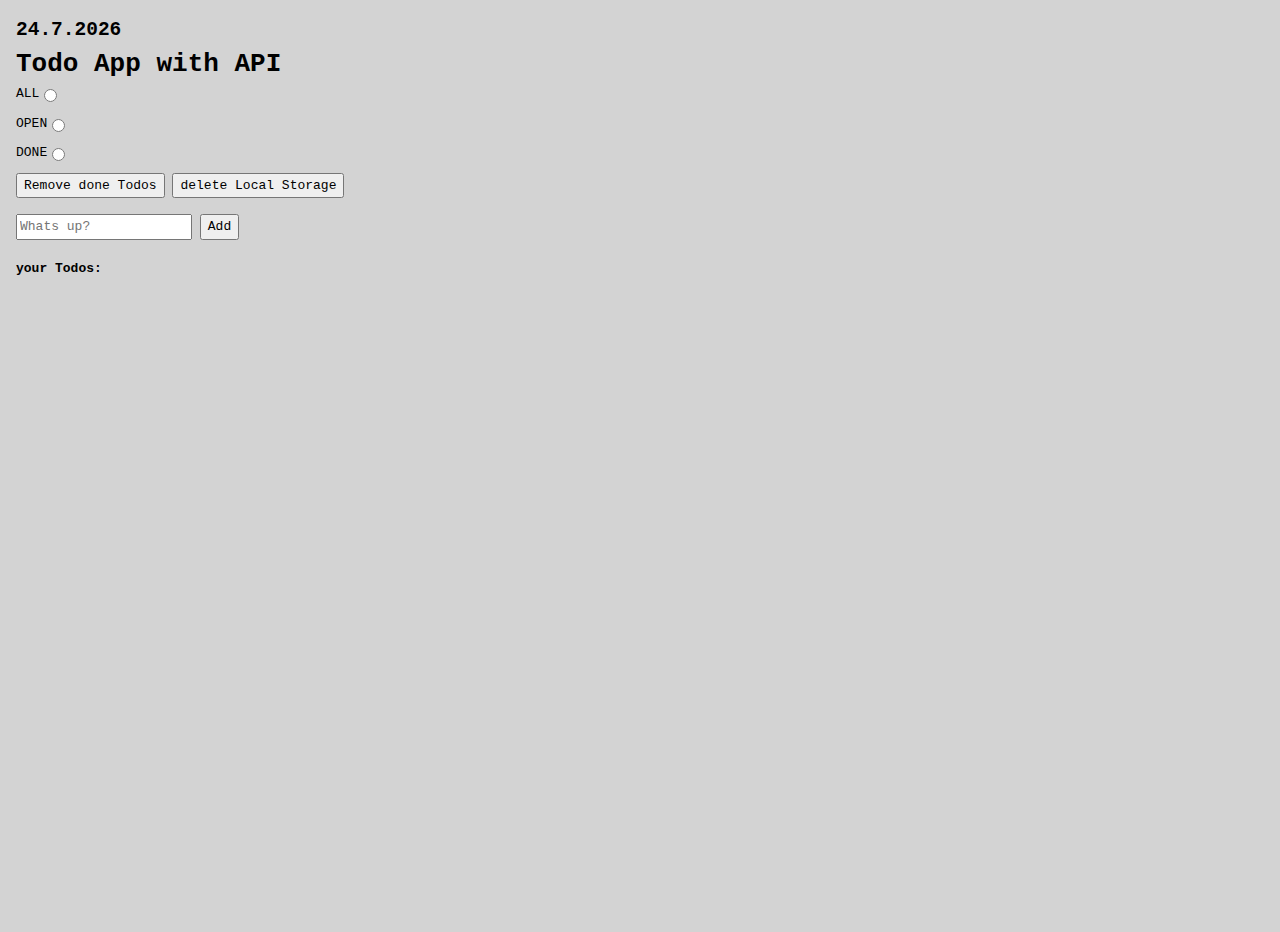
<file: todo-App-with-API/index.html>
<!DOCTYPE html>
<html lang="de">
  <head>
    <meta charset="UTF-8" />
    <meta name="viewport" content="width=device-width, initial-scale=1.0" />
    <link rel="stylesheet" href="./reset.css" />
    <link rel="stylesheet" href="./style.css" />
    <title>todo App with API</title>
  </head>

  <body>
    <!--  aktuelles Datum -->
    <header class="date-h1">
      <h2 id="time-heading"></h2>
    </header>

    <main class="main">
      <section class="filter-and-options">
        <h1>Todo App with API</h1>
        <div class="filter-container">
          <!-- radio ALL -->
          <label for="all"
            >ALL
            <input type="radio" id="all" name="filter" value="all" />
          </label>

          <!-- radio OPEN -->
          <label for="open"
            >OPEN
            <input type="radio" id="open" name="filter" value="open" />
          </label>

          <!-- radio DONE -->
          <label for="done"
            >DONE
            <input type="radio" id="done" name="filter" value="done" />
          </label>
        </div>

        <!-- Remove Button -->
        <button class="removeBtn">Remove done Todos</button>
        <!-- Delete LocalStorage Button -->
        <button class="delLsBtn">delete Local Storage</button>
        <br />
      </section>
      <form class="todo-input">
        <!-- Input Field -->
        <input type="text" class="input" placeholder="Whats up?" />

        <!-- Add Button -->
        <button class="addBtn">Add</button>
      </form>
      <!-- todo-Container & UL & LI  -->
      <section class="todos">
        <br>
        <h4>your Todos:</h4>
        <ul class="todo-container"></ul>
      </section>
    </main>
  </body>

  <script src="./script.js" type="module"></script>
  <script src="./dateScript.js"></script>
</html>
</file>
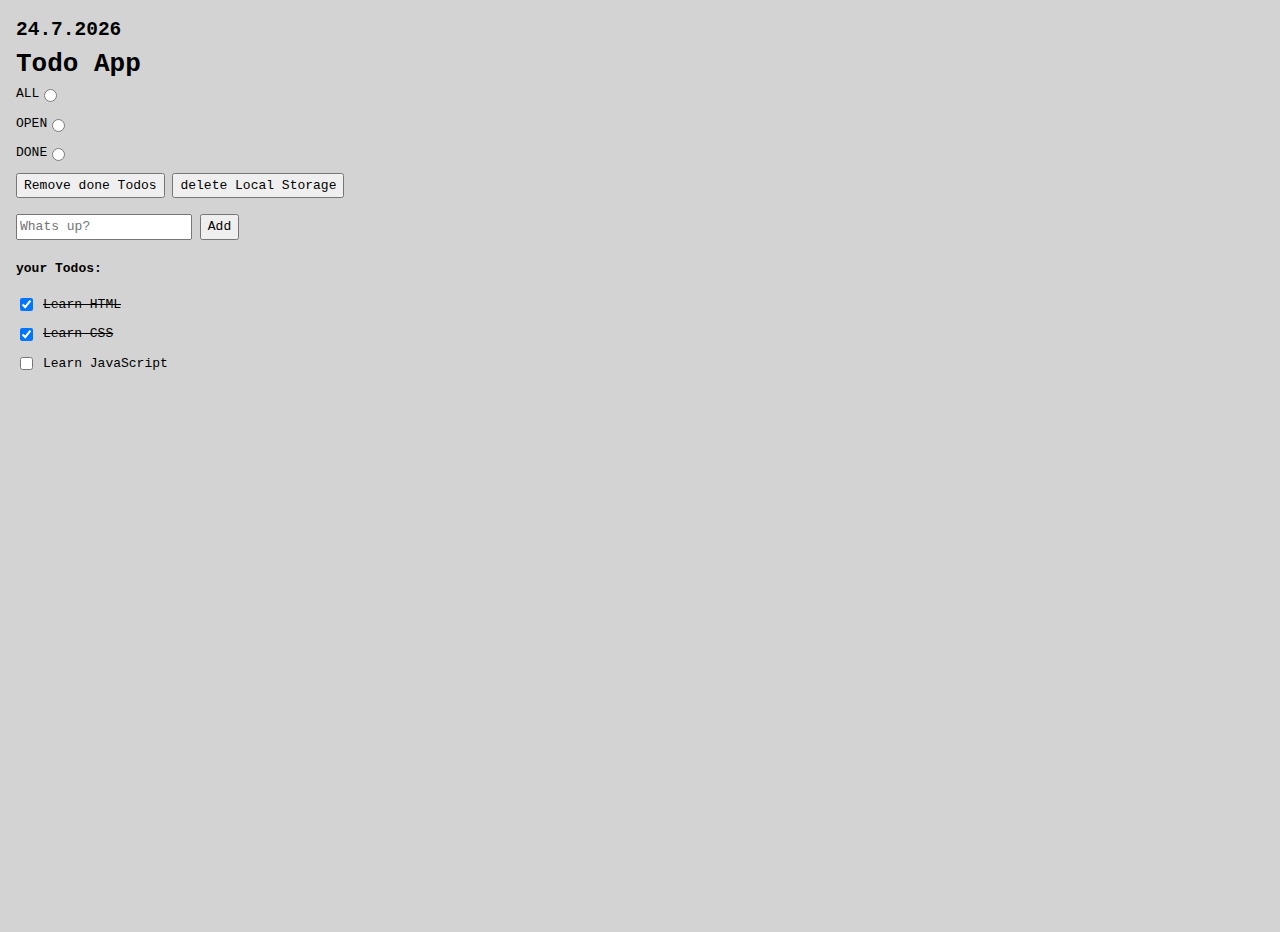
<file: todo-App/index.html>
<!DOCTYPE html>
<html lang="de">
  <head>
    <meta charset="UTF-8" />
    <meta name="viewport" content="width=device-width, initial-scale=1.0" />
    <link rel="stylesheet" href="./reset.css" />
    <link rel="stylesheet" href="./style.css" />
    <title>todo App</title>
  </head>

  <body>
    <!--  aktuelles Datum -->
    <header class="date-h1">
      <h2 id="time-heading"></h2>
    </header>

    <main class="main">
      <section class="filter-and-options">
        <h1>Todo App</h1>
        <div class="filter-container">
          <!-- radio ALL -->
          <label for="all"
            >ALL
            <input type="radio" id="all" name="filter" value="all" />
          </label>

          <!-- radio OPEN -->
          <label for="open"
            >OPEN
            <input type="radio" id="open" name="filter" value="open" />
          </label>

          <!-- radio DONE -->
          <label for="done"
            >DONE
            <input type="radio" id="done" name="filter" value="done" />
          </label>
        </div>

        <!-- Remove Button -->
        <button class="removeBtn">Remove done Todos</button>
        <!-- Delete LocalStorage Button -->
        <button class="delLsBtn">delete Local Storage</button>
        <br />
      </section>
      <form class="todo-input">
        <!-- Input Field -->
        <input type="text" class="input" placeholder="Whats up?" />

        <!-- Add Button -->
        <button class="addBtn">Add</button>
      </form>
      <!-- todo-Container & UL & LI  -->
      <section class="todos">
        <br>
        <h4>your Todos:</h4>
        <ul class="todo-container"></ul>
      </section>
    </main>
  </body>

  <script src="./script.js"></script>
  <script src="./dateScript.js"></script>
</html>
</file>
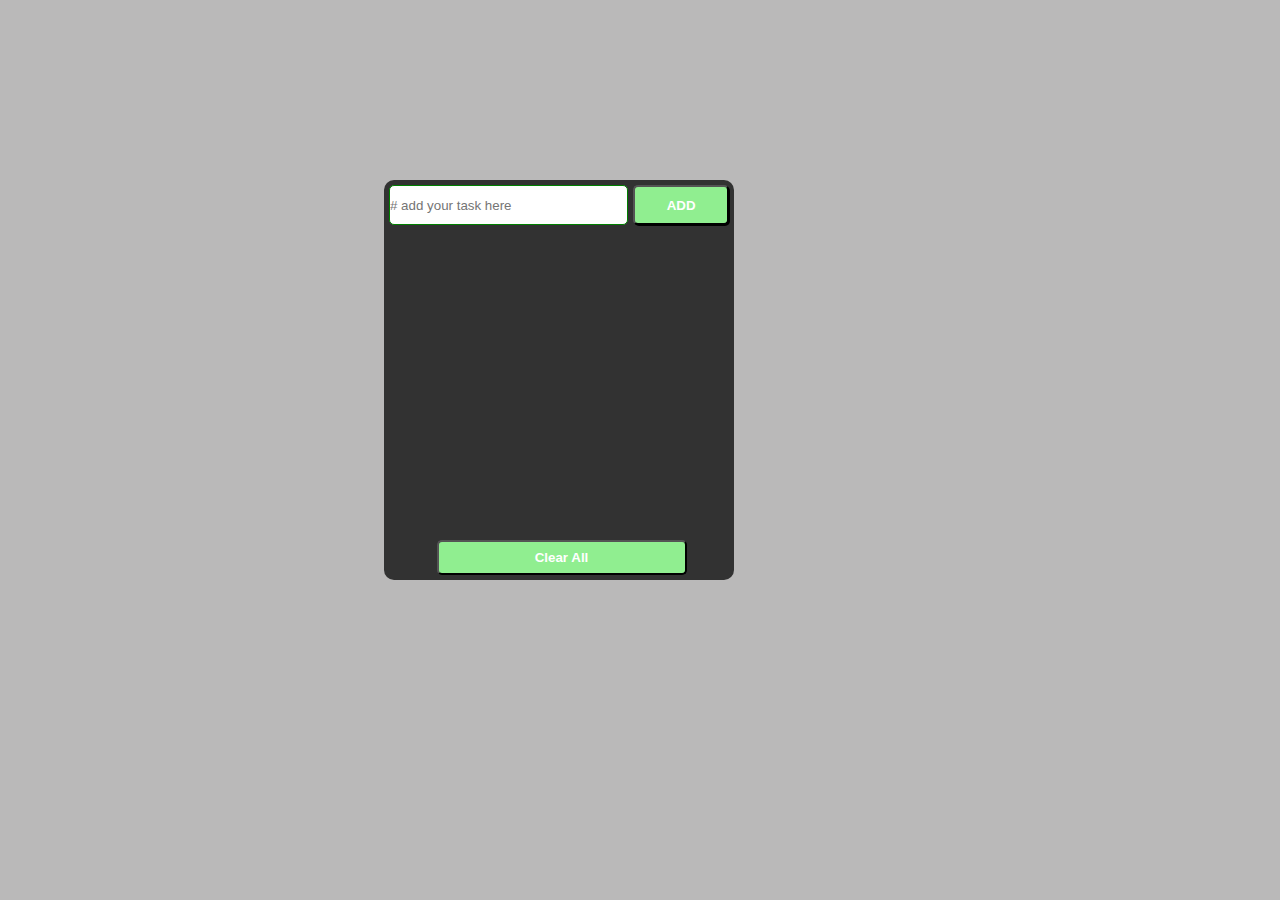
<file: with local-Storage/index.html>
<!DOCTYPE html>
<html lang="en">
  <head>
    <meta charset="UTF-8" />
    <meta name="viewport" content="width=device-width, initial-scale=1.0" />
    <link rel="stylesheet" href="./style.css" />
    <title>toDo-App with ls</title>
  </head>
  <body>
    <div class="container">
      <div class="myTodo">
        <div class="inputvalue">
          <input
            type="text"
            class="inputVal"
            placeholder="# add your task here"
            value=""
          />
          <button class="btn">Add</button>
        </div>

        <div class="todoListItem"></div>
        <button class="clearTask" onclick="clearTask()">clear all</button>
      </div>
    </div>

    <script src="./script.js"></script>
  </body>
</html>

<!--
    <div class="todoList">
            <p class="pText">swimming</p>
            <button class="deleteTask" onclick="deleteItem(${index})"></button>
    </div>
-->
</file>
<file: todo-App-with-API/style.css>
*,
*:before,
*:after {
  box-sizing: border-box;
}

body {
  margin: 1rem;
  font-family: monospace;
  background-color: lightgray;
}

.radio-container {
  padding: 1rem 0;
  display: flex;
  flex-direction: column;
  align-items: flex-start;
}

.removeBtn {
  margin-bottom: 1rem;
}

label {
  display: flex;
  align-items: center;
  margin-bottom: 10px;
}

input[type="radio"] {
  margin-right: 15px;
}

input:focus,
button:focus,
input[type="radio"]:focus {
  outline: 1px solid black;
}

.todo-container {
  padding: 1rem 0;
  display: flex;
  flex-direction: column;
  align-items: flex-start;
}

.todo-container li {
  display: flex;
  align-items: center;
  margin-bottom: 10px;
}

.todo-container input[type="checkbox"] {
  margin-right: 10px;
  vertical-align: middle;
}

.todo-container label {
  vertical-align: middle;
}
.checkbox:checked {
  background-image: url("data:image/svg+xml,%3Csvg xmlns='http://www.w3.org/2000/svg' viewBox='0 0 24 24' aria-hidden='true' focusable='false' %3E%3Cpath fill='none' stroke='white' stroke-width='3' d='M1.73 12.91l6.37 6.37L22.79 4.59' /%3E%3C/svg%3E");
}
</file>
<file: todo-App/style.css>
*,
*:before,
*:after {
  box-sizing: border-box;
}

body {
  margin: 1rem;
  font-family: monospace;
  background-color: lightgray;
}

.radio-container {
  padding: 1rem 0;
  display: flex;
  flex-direction: column;
  align-items: flex-start;
}

.removeBtn {
  margin-bottom: 1rem;
}

label {
  display: flex;
  align-items: center;
  margin-bottom: 10px;
}

input[type="radio"] {
  margin-right: 15px;
}

input:focus,
button:focus,
input[type="radio"]:focus {
  outline: 1px solid black;
}

.todo-container {
  padding: 1rem 0;
  display: flex;
  flex-direction: column;
  align-items: flex-start;
}

.todo-container li {
  display: flex;
  align-items: center;
  margin-bottom: 10px;
}

.todo-container input[type="checkbox"] {
  margin-right: 10px;
  vertical-align: middle;
}

.todo-container label {
  vertical-align: middle;
}
.checkbox:checked {
  background-image: url("data:image/svg+xml,%3Csvg xmlns='http://www.w3.org/2000/svg' viewBox='0 0 24 24' aria-hidden='true' focusable='false' %3E%3Cpath fill='none' stroke='white' stroke-width='3' d='M1.73 12.91l6.37 6.37L22.79 4.59' /%3E%3C/svg%3E");
}
</file>
<file: with local-Storage/style.css>
* {
  margin: 0;
  padding: 0;
  box-sizing: border-box;
}

body {
  background: #0e0c0c49;
}

.container {
  width: 350px;
  height: 400px;
  background: #0c0b0bc7;
  position: absolute;
  top: 20%;
  left: 30%;
  border-radius: 10px;
}

.toDoList {
  display: flex;
  justify-content: space-between;
  margin: 10px;
  align-items: center;
  background: #ffffff;
  padding: 5px;
  border-bottom: 1px solid gray;
  border-radius: 5px;
  height: 40px;
  box-shadow: 5px 5px rgb(0, 0, 1, 0.5);
  font-weight: bold;
  flex-wrap: wrap;
  width: 325px;
}

.deleteTask {
  cursor: pointer;
  width: 25px;
  height: 25px;
  text-align: center;
  border-radius: 50%;
  background: orange;
  color: #ffffff;
  outline: none;
  align-items: center;
  margin: 0;
  padding: 0;
}

.pText {
  background: #ffffff;
  text-transform: capitalize;
}

.inputvalue {
  display: flex;
  margin: 5px;
  margin-bottom: 60px;
}

.inputVal {
  width: 250px;
  height: 40px;
  border-radius: 5px;
  margin-right: 5px;
  border: 1px solid green;
}

.btn {
  width: 100px;
  background: lightgreen;
  color: #ffffff;
  text-transform: uppercase;
  font-weight: bold;
  outline-style: none;
  border-radius: 5px;
  box-shadow: 1px 1px black;
}

.clearTask {
  position: absolute;
  bottom: 5px;
  left: 15%;
  background: lightgreen;
  color: #ffffff;
  width: 250px;
  height: 35px;
  border-radius: 5px;
  text-transform: capitalize;
  font-weight: bold;
  cursor: pointer;
  outline-style: none;
}
</file>
